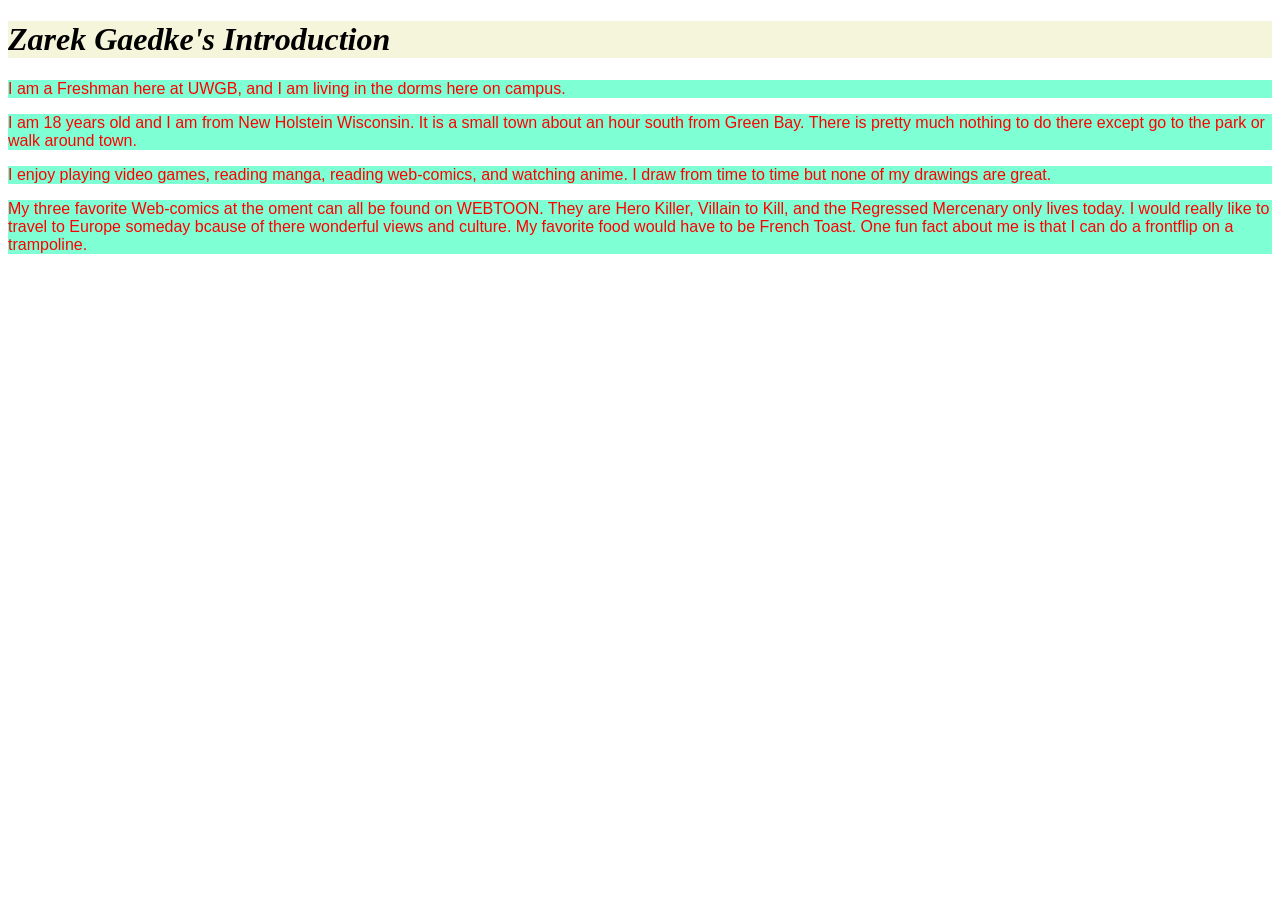
<file: index.html>
<!DOCTYPE html>
<html lang="en">

 
<head>
    <link rel="StyleSheet" href="aboutme.css">

    <title>Zarek Gaedke's Introduction</title>

</head>
 
<header> 

<h1  class="tagline">Zarek Gaedke's Introduction</h1>

<p> I am a Freshman here at UWGB, and I am living in the dorms here on campus. </p>

</header>

<main>
    <p> I am 18 years old and I am from New Holstein Wisconsin. It is a small town about an hour south from Green Bay. There is pretty much nothing to do there except go to the park or walk around town. </p>

<p> I enjoy playing video games, reading manga, reading web-comics, and watching anime. I draw from time to time but none of my drawings are great. </p>

<p> My three favorite Web-comics at the oment can all be found on WEBTOON. They are Hero Killer, Villain to Kill, and the Regressed Mercenary only lives today. I would really like to travel to Europe someday bcause of there wonderful views and culture. My favorite food would have to be French Toast. One fun fact about me is that I can do a frontflip on a trampoline. </p>
</main>

 
</html>
</file>
<file: aboutme.css>
.tagline{
     font-style: italic;
     color: Black;
background-color: beige;
}
p{
    background-color: aquamarine;
    color: red;
    font-family: Arial, Helvetica, sans-serif;
}
</file>
